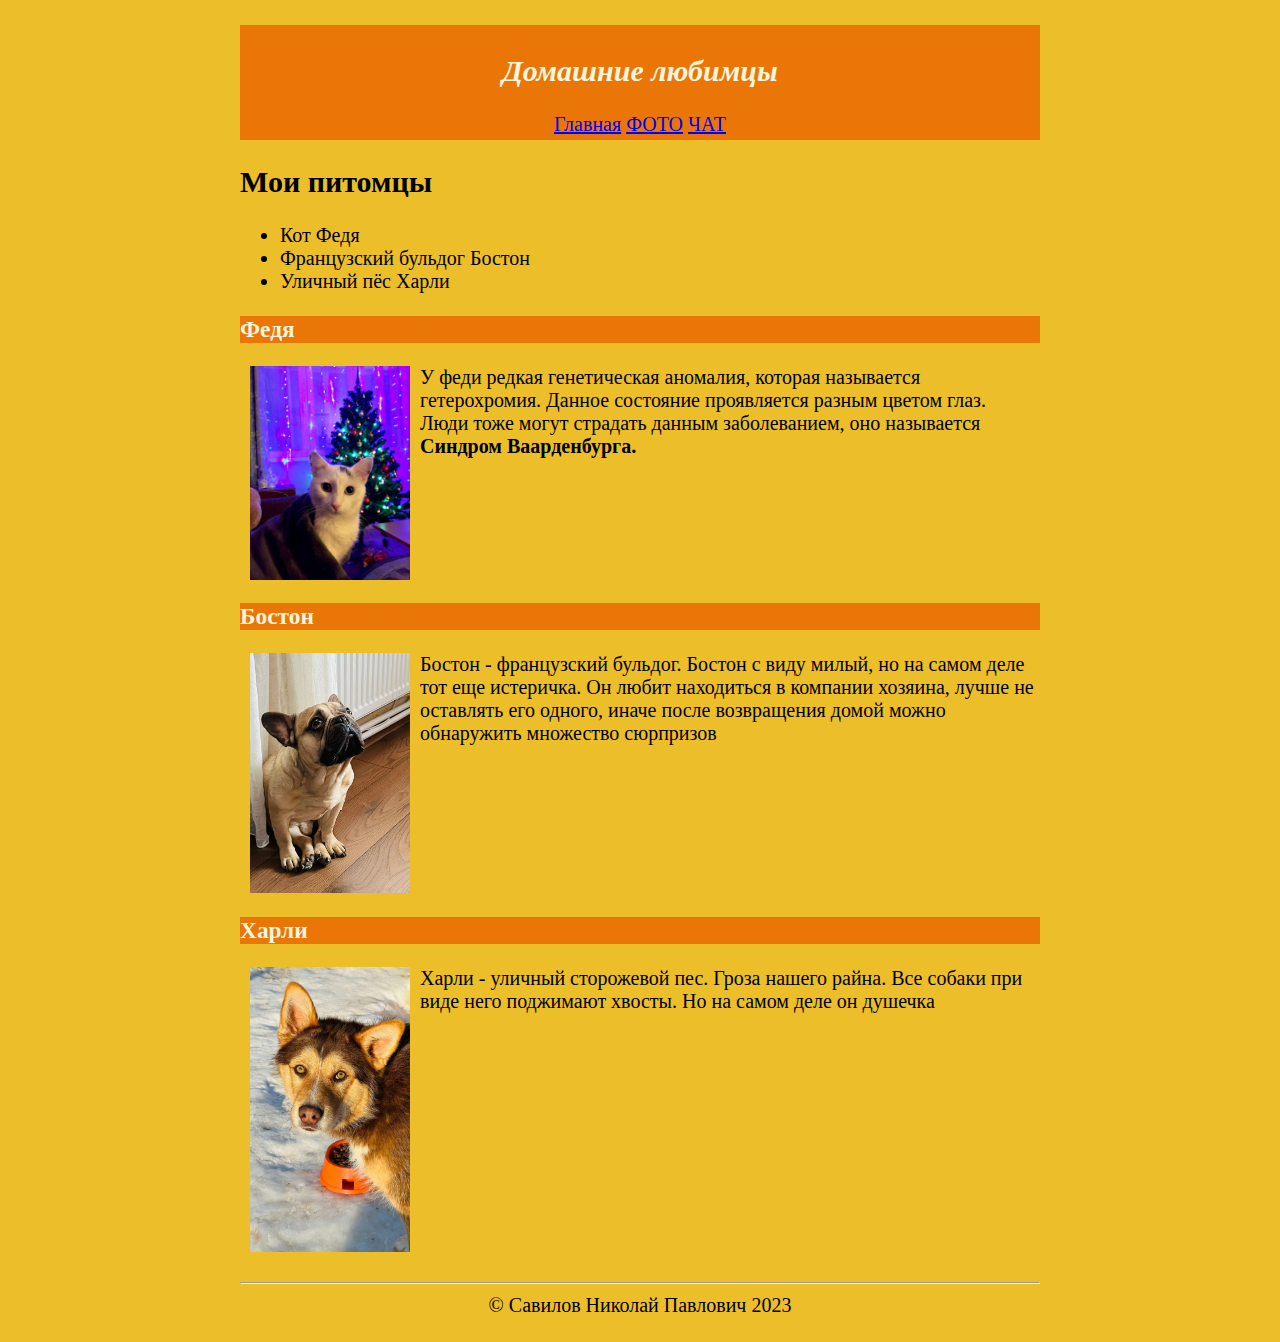
<file: index.html>
<!DOCTYPE html>
<html lang="en">
<head>
    <meta charset="UTF-8">
    <meta http-equiv="X-UA-Compatible" content="IE=edge">
    <meta name="viewport" content="width=device-width, initial-scale=1.0">
    <title>Мои животные</title>
    <link rel="stylesheet" href="style.css">
</head>
<body>
    <header>
        <h2><i>Домашние любимцы</i></h2> 
        <a href="index.html">Главная</a>
        <a href="photo.html">ФОТО</a>
        <a href="chat.html">ЧАТ</a>
    </header>
    <main>

        <h2>Мои питомцы</h2>
        <ul>
            <li>Кот Федя</li>
            <li>Французский бульдог Бостон</li>
            <li>Уличный пёс Харли</li>
        </ul>
        <h3>Федя</h3>
    <p class="fedya">
         <img src="img/fedya.jpg" alt="Федя" width="160">
        У феди редкая генетическая аномалия, которая называется гетерохромия. Данное состояние проявляется разным цветом глаз. <br>
        Люди тоже могут страдать данным заболеванием, оно называется <strong>Синдром Ваарденбурга.</strong>
      
    </p>
    <h3>Бостон</h3>
    <p class="boston">
         <img src="img/boston.jpg" alt="Бостон" width="160">
        Бостон - французский бульдог. Бостон с виду милый, но на самом деле тот еще истеричка. Он любит находиться в компании хозяина, лучше не оставлять его одного, иначе после возвращения домой можно обнаружить множество сюрпризов <br>
       
    </p>
    <h3>Харли</h3>
    <p class="harli">
          <img src="img/harli.jpg" alt="Харли" width="160">
          Харли - уличный сторожевой пес. Гроза нашего райна. Все собаки при виде него поджимают хвосты. Но на самом деле он душечка <br>
    </p>
    </main>
    <footer>
        <hr>
       © Савилов Николай Павлович 2023
    </footer>
</body>
</html>
</file>
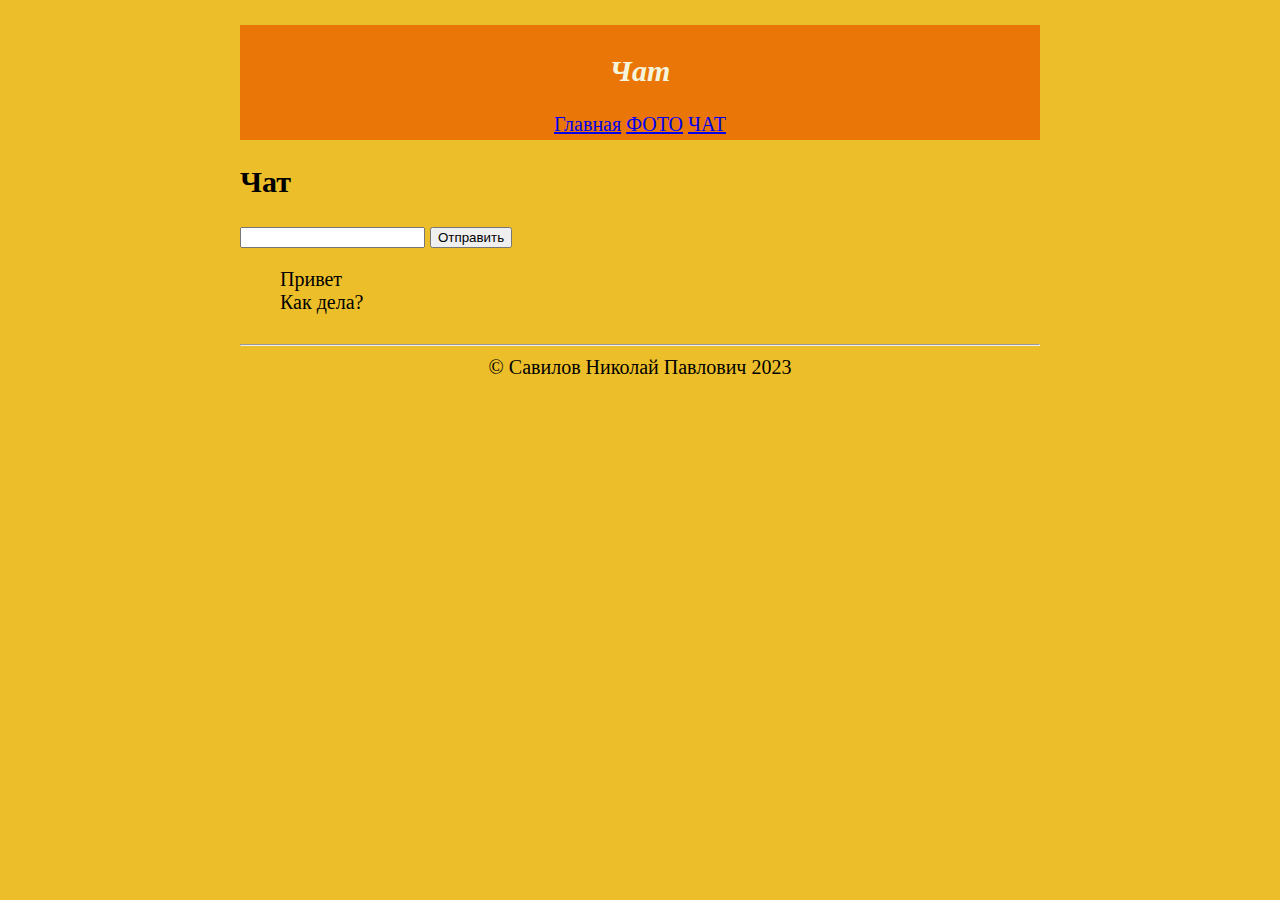
<file: chat.html>
<!DOCTYPE html>
<html lang="en">
<head>
    <meta charset="UTF-8">
    <meta http-equiv="X-UA-Compatible" content="IE=edge">
    <meta name="viewport" content="width=device-width, initial-scale=1.0">
    <title>Чат</title>
    <link rel="stylesheet" href="style.css">
</head>
<body>
    <header>
        <h2><i>Чат</i></h2>
        <a href="index.html">Главная</a>
        <a href="photo.html">ФОТО</a>
        <a href="chat.html">ЧАТ</a>
    </header>
    <main>
        <h2>Чат</h2>
<input type="text">
<button>Отправить</button>
<ul class="chat">
    <li>Привет</li>
    <li>Как дела?</li>
</ul>
    </main>
    <footer>
        <hr>
       © Савилов Николай Павлович 2023
    </footer>
</body>
</html>
</file>
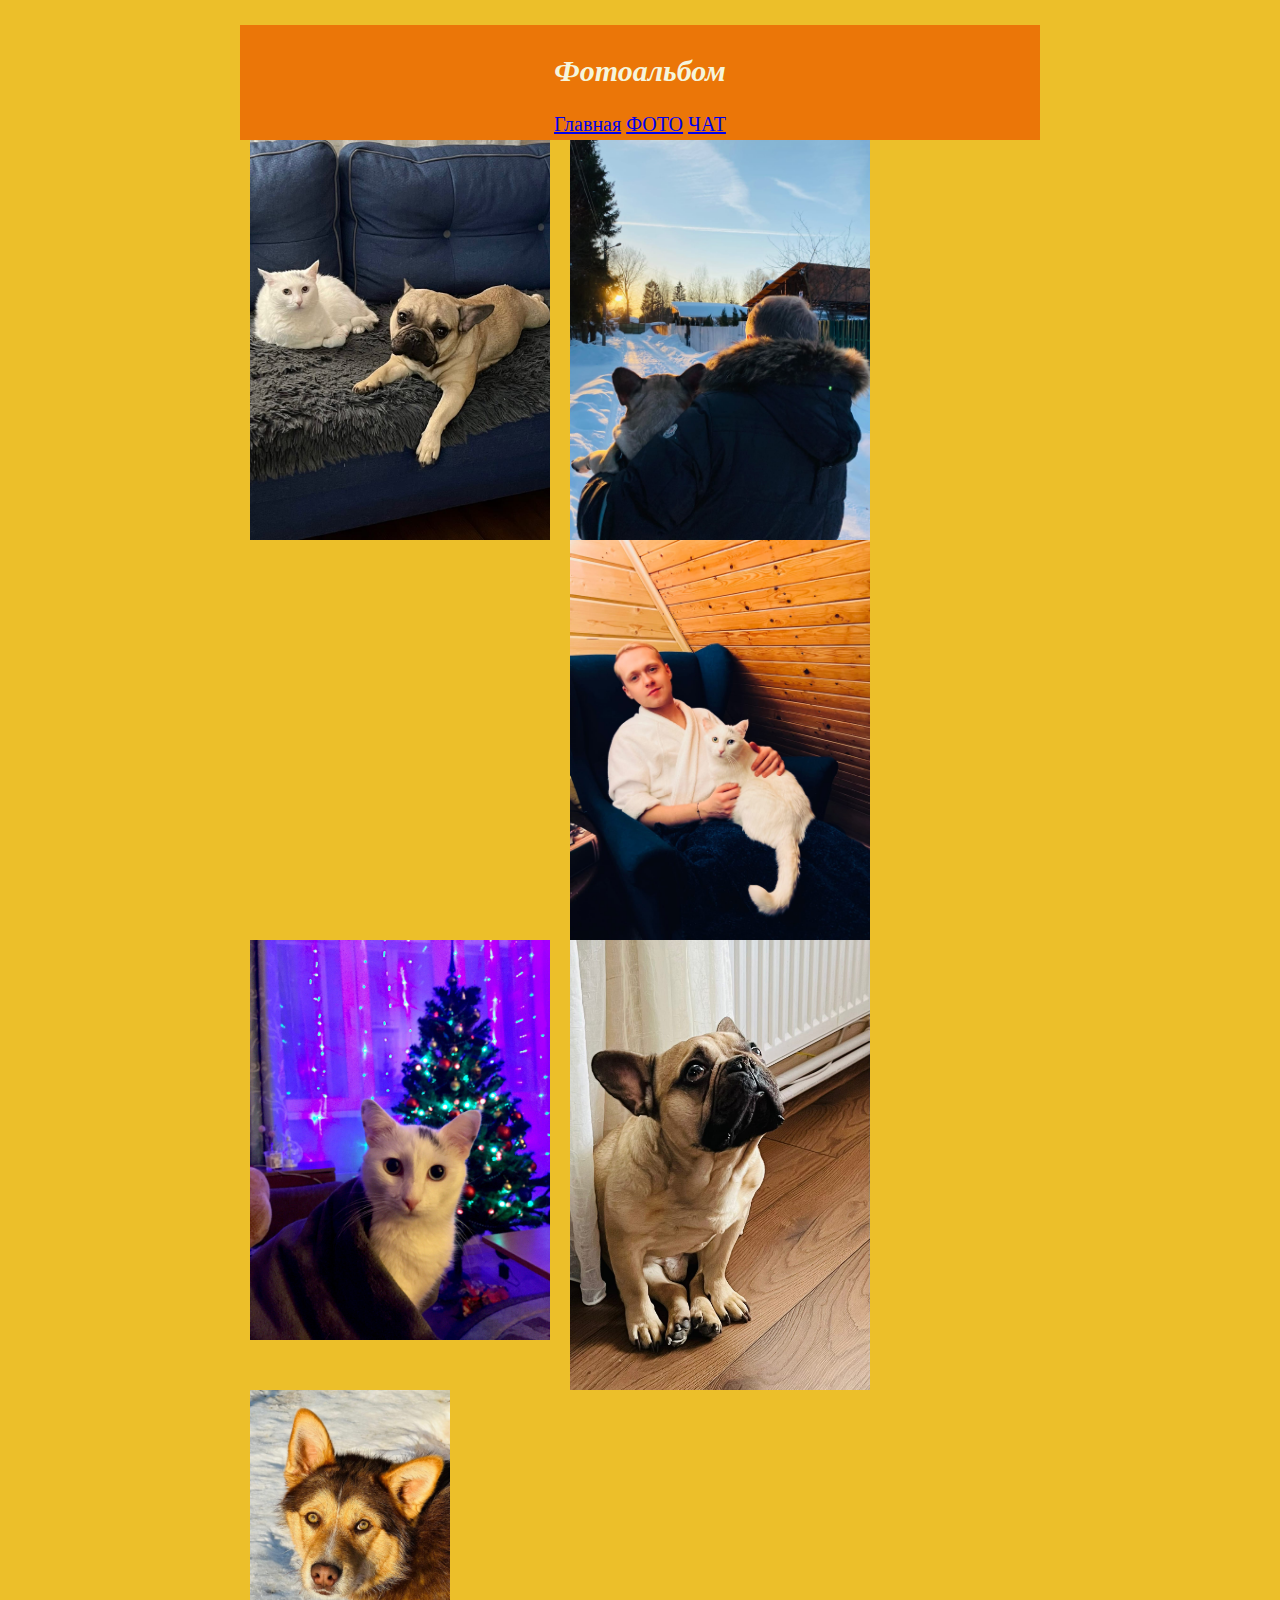
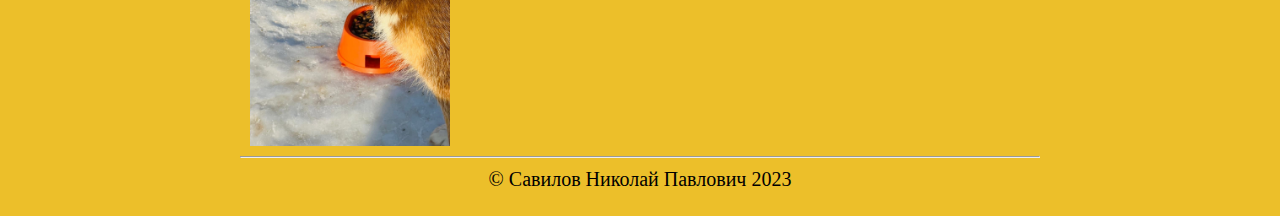
<file: photo.html>
<!DOCTYPE html>
<html lang="en">
<head>
    <meta charset="UTF-8">
    <meta http-equiv="X-UA-Compatible" content="IE=edge">
    <meta name="viewport" content="width=device-width, initial-scale=1.0">
    <title>Фотоальбом</title>
    <link rel="stylesheet" href="style.css">
</head>
<body>
    <header>
        <h2><i>Фотоальбом</i></h2>
        <a href="index.html">Главная</a>
        <a href="photo.html">ФОТО</a>
        <a href="chat.html">ЧАТ</a>
    </header>
    <main>
        <img src="img/bosyaandfedya.jpg" alt="Вместе" width=300>
        <img src="img/bosyawalk.jpg" alt="Прогулка" width=300>
        <img src="img/fedyaandya.jpg" alt="Кресло" width=300>
        <img src="img/fedya.jpg" alt="Федя" width="300">
        <img src="img/boston.jpg" alt="Бостон" width="300">
        <img src="img/harli.jpg" alt="Харли" width="200">
    </main>
    <footer class="photo">
        <hr>
       © Савилов Николай Павлович 2023
    </footer>
</body>
</html>
</file>
<file: style.css>
header {
    color:beige   ;
    background-color: rgb(235, 118, 8);
    text-align: center;
    padding: 4px;
    font-size: 20px;
}
body{
    font-size: 20px;
    width: 800px;
    margin: 25px auto;
    background-color: rgb(236, 191, 42);
}
.chat {
    list-style-type:none
   
}
footer{
    text-align: center;
}
h3{
    color: beige;
    background-color: rgb(235, 118, 8);
}
img{
    float: left;
    margin: 0 10px
}

p{
    overflow: hidden;
}
main{
    overflow: hidden;
}
</file>
